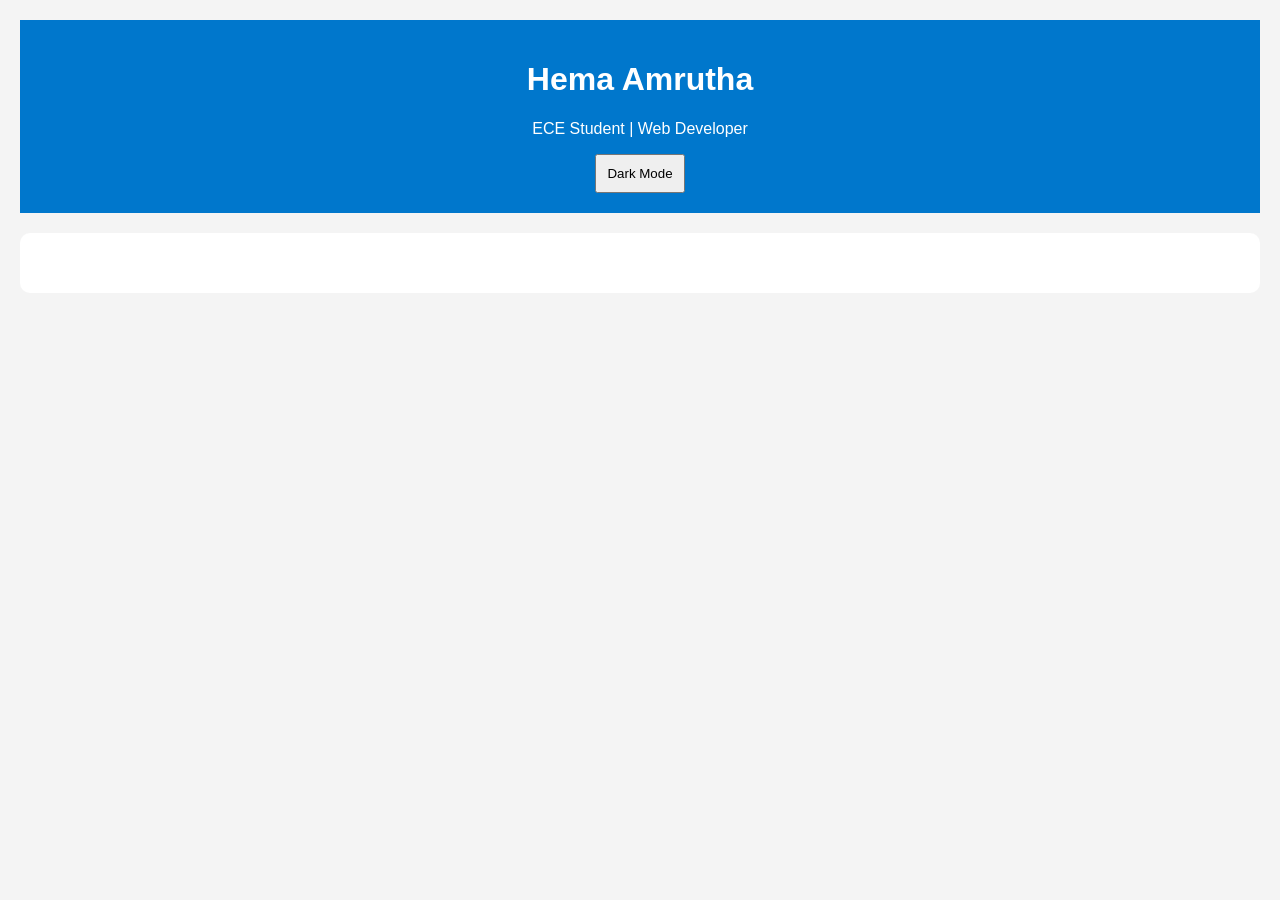
<file: index.html>
<!DOCTYPE html>
<html lang="en">
<head>
    <meta charset="UTF-8">
    <meta name="viewport" content="width=device-width, initial-scale=1.0">
    <title>My Portfolio</title>
    <link rel="stylesheet" href="style.css">
</head>
<body>

    <header>
        <h1>Hema Amrutha</h1>
        <p>ECE Student | Web Developer</p>
        <button onclick="toggleTheme()">Dark Mode</button>
    </header>

    <section>
        <h2>
</file>
<file: style.css>
body{
    font-family: Arial, sans-serif;
    margin:0;
    padding:20px;
    background:#f4f4f4;
    color:black;
}

header{
    text-align:center;
    background:#0077cc;
    color:white;
    padding:20px;
}

section{
    background:white;
    padding:20px;
    margin:20px 0;
    border-radius:10px;
}

button{
    padding:10px;
    cursor:pointer;
}

input{
    display:block;
    margin:10px 0;
    padding:10px;
    width:250px;
}

.dark{
    background:#222;
    color:white;
}

.dark section{
    background:#333;
}
</file>
